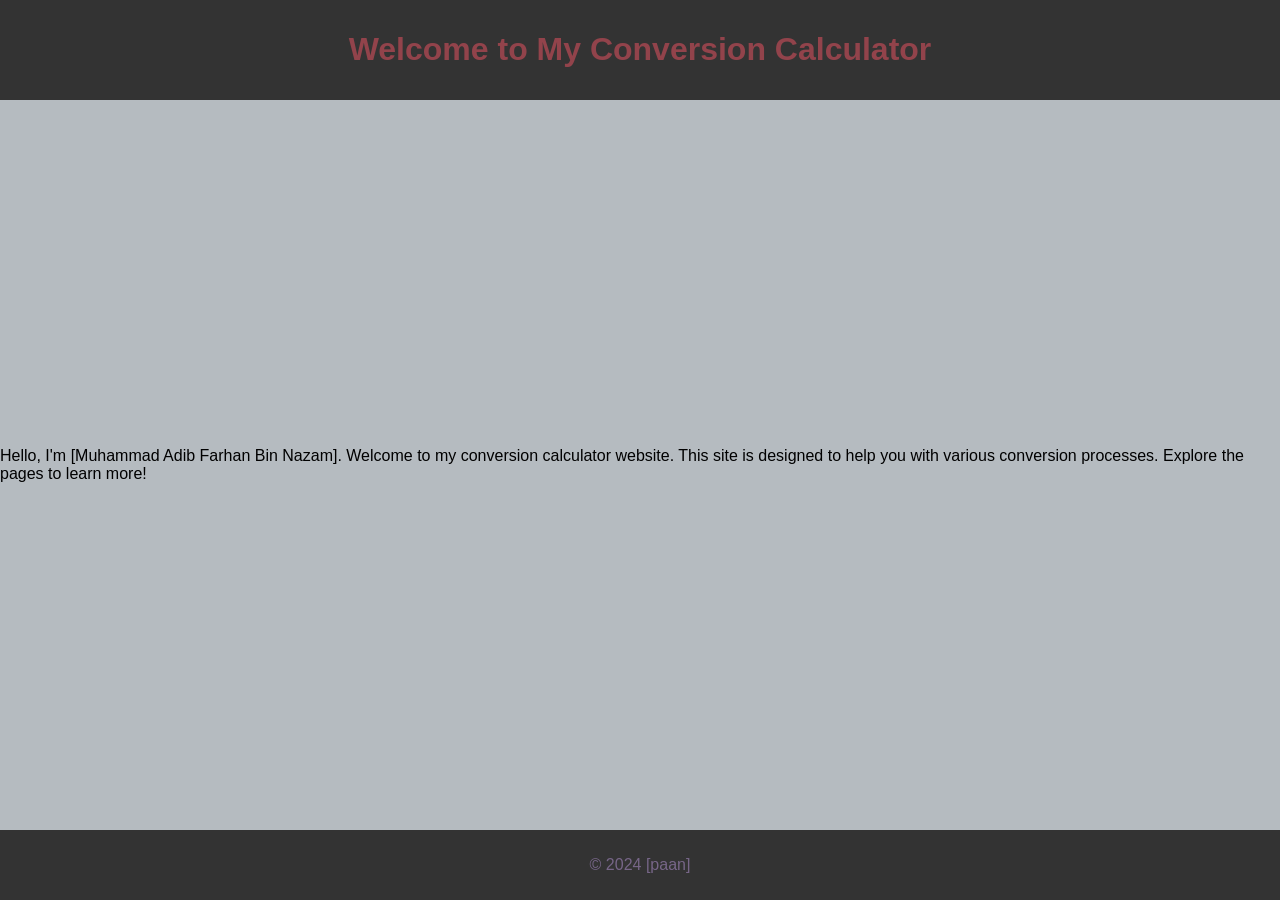
<file: index.html>
<!DOCTYPE html>
<html lang="en">
<head>
    <meta charset="UTF-8">
    <meta name="viewport" content="width=device-width, initial-scale=1.0">
    <link rel="stylesheet" href="styles.css">
    <title>Conversion Calculator</title>
</head>
<body>
    <header>
        <h1>Welcome to My Conversion Calculator</h1>
    </header>
    <section>
        <p>Hello, I'm [Muhammad Adib Farhan Bin Nazam]. 
		Welcome to my conversion calculator website. 
		This site is designed to help you with various conversion processes. 
		Explore the pages to learn more!</p>
    </section>
    <footer>
        <p>&copy; 2024 [paan]</p>
    </footer>
</body>
</html>
</file>
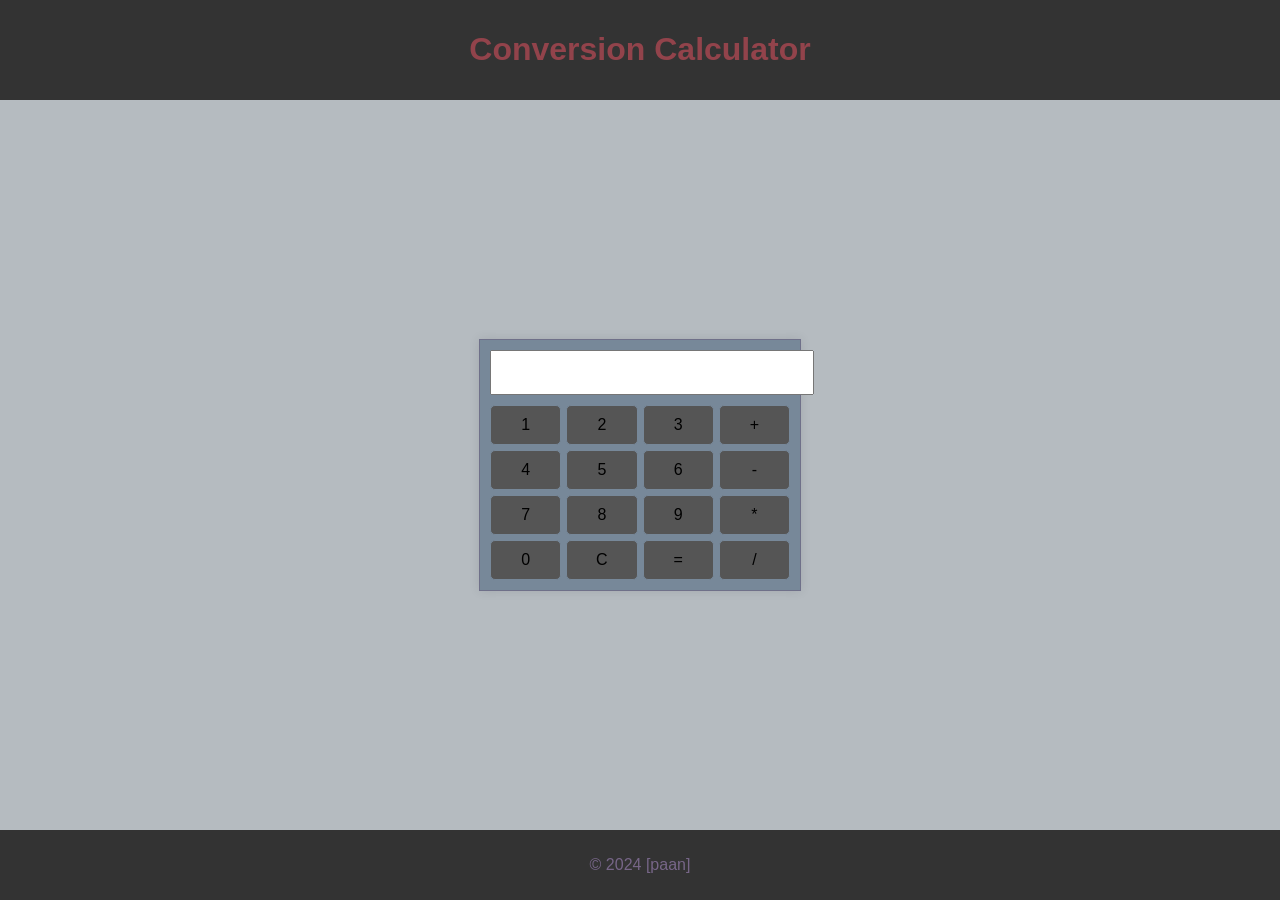
<file: calculator.html>
<!DOCTYPE html>
<html lang="en">
<head>
    <meta charset="UTF-8">
    <meta name="viewport" content="width=device-width, initial-scale=1.0">
    <link rel="stylesheet" href="styles.css">
    <script src="calculator.js" defer></script>
    <title>Conversion Calculator</title>
</head>
<body>
    <header>
        <h1>Conversion Calculator</h1>
    </header>
    <section>
        <div class="calculator">
            <input type="text" id="display" readonly>
            <div class="keypad">
                <button onclick="appendValue('1')">1</button>
                <button onclick="appendValue('2')">2</button>
                <button onclick="appendValue('3')">3</button>
                <button onclick="appendValue('+')">+</button>
                <button onclick="appendValue('4')">4</button>
                <button onclick="appendValue('5')">5</button>
                <button onclick="appendValue('6')">6</button>
                <button onclick="appendValue('-')">-</button>
                <button onclick="appendValue('7')">7</button>
                <button onclick="appendValue('8')">8</button>
                <button onclick="appendValue('9')">9</button>
                <button onclick="appendValue('*')">*</button>
                <button onclick="appendValue('0')">0</button>
                <button onclick="clearDisplay()">C</button>
                <button onclick="calculateResult()">=</button>
                <button onclick="appendValue('/')">/</button>
            </div>
        </div>
    </section>
    <footer>
        <p>&copy; 2024 [paan]</p>
    </footer>
</body>
</html>
</file>
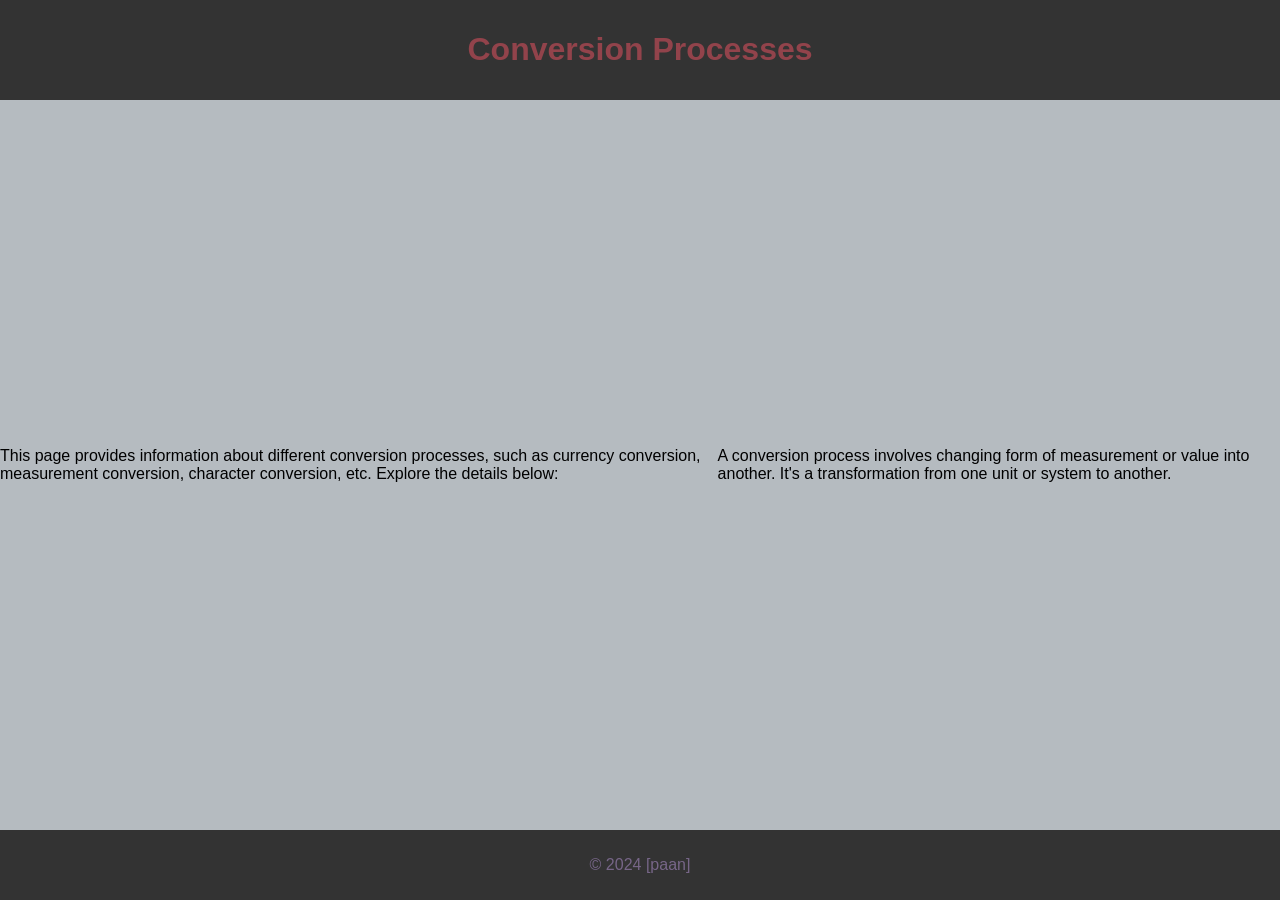
<file: conversion.html>
<!DOCTYPE html>
<html lang="en">
<head>
    <meta charset="UTF-8">
    <meta name="viewport" content="width=device-width, initial-scale=1.0">
    <link rel="stylesheet" href="styles.css">
    <title>Conversion Types</title>
</head>
<body>
    <header>
        <h1>Conversion Processes</h1>
    </header>
    <section>
        <p>This page provides information about different conversion processes, such as currency conversion, measurement conversion, character conversion, etc. Explore the details below:</p>
        A conversion process involves changing form of measurement or value into another. It's a transformation from one unit or system to another.
    </section>
    <footer>
        <p>&copy; 2024 [paan]</p>
    </footer>
</body>
</html>
</file>
<file: styles.css>
body {
    background-color: #2345;
    font-family: Arial, sans-serif;
    display: flex;
    flex-direction: column;
    align-items: center;
    justify-content: space-between;
    height: 100vh;
    margin: 0;
}

header {
    background-color: #333;
    color: #f567;
    text-align: center;
    padding: 10px;
    width: 100%;
}

section {
    display: flex;
    justify-content: center;
    align-items: center;
}

.calculator {
    background-color: #789;
    border: 1px solid #6577;
    padding: 10px;
    width: 300px;
    box-shadow: 0 0 10px rgba(0, 0, 0, 0.1);
}

#display {
    width: 100%;
    margin-bottom: 10px;
    padding: 10px;
    font-size: 18px;
}

.keypad {
    display: grid;
    grid-template-columns: repeat(4, 1fr);
    gap: 5px;
}

button {
    padding: 10px;
    font-size: 16px;
    cursor: pointer;
    background-color: #555;
    border: 1px solid #789;
    border-radius: 5px;
}

button:active {
    background-color: #666;
}

footer {
    background-color: #333;
    color: #768;
    text-align: center;
    padding: 10px;
    width: 100%;
}
</file>
